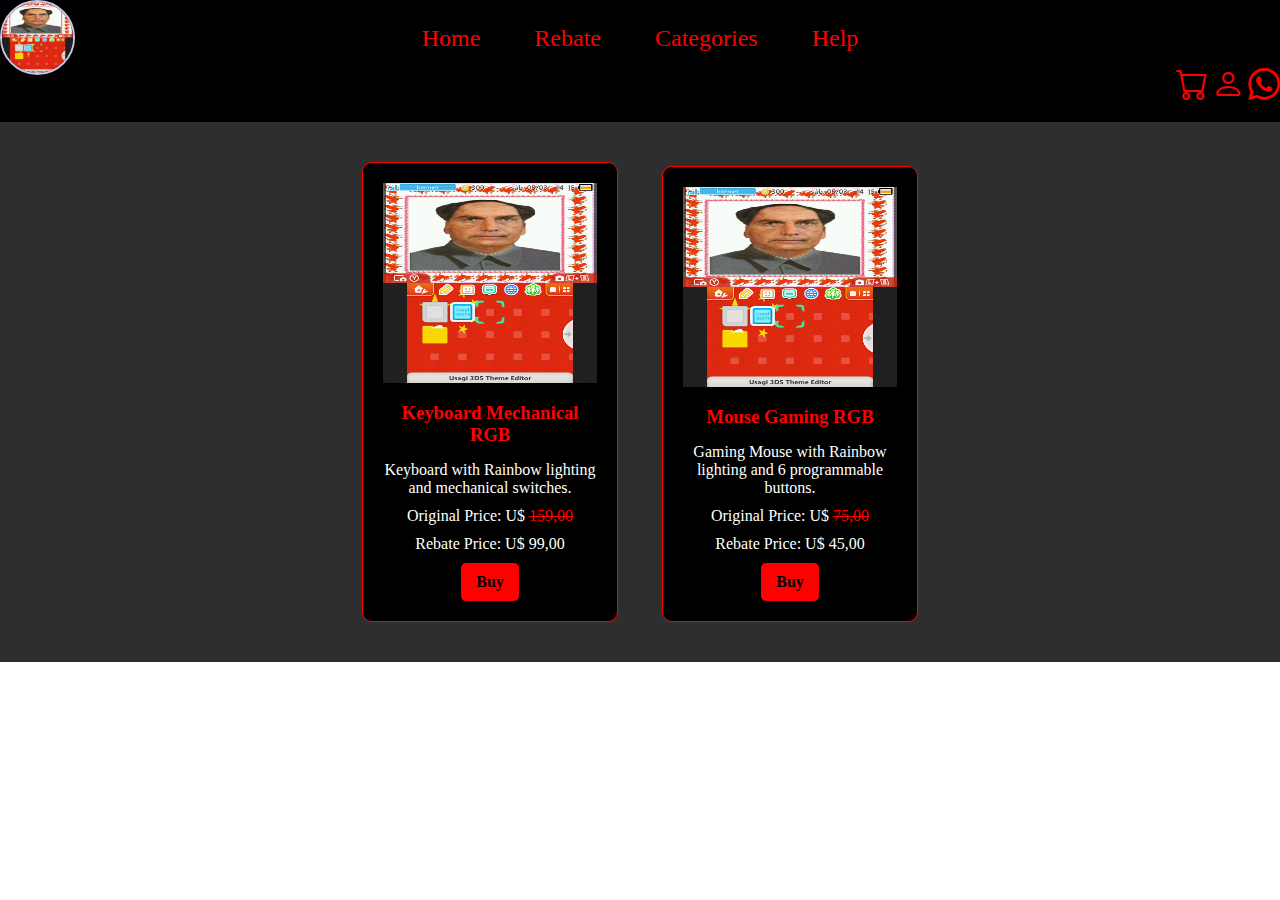
<file: index.html>
<!DOCTYPE html>
<html lang="pt-br">

<head>
    <link rel="stylesheet" href="style.css">
    <link rel="shortcut icon" href="img/logo.png" type="image/x-icon">
    <link rel="stylesheet" href="https://cdn.jsdelivr.net/npm/bootstrap-icons@1.11.3/font/bootstrap-icons.min.css">
    <link rel="shortcut icon" href="Night Wolf.png" type="image/x-icon">
    <title>Night Wolf Store</title>
</head>

<body>
    <header>
        <div class="logo">
            <img src="Mao tse Naro.png" alt="Logo da Página">
        </div>
        <nav>
            <ul>
                <li><a href="">Home</a></li>
                <li><a href="">Rebate</a></li>
                <li><a href="">Categories</a></li>
                <li><a href="">Help</a></li>
            </ul>
        </nav>
        <div class="icones">
            <i class="bi bi-cart"></i>
            <i class="bi bi-person"></i>
            <i class="bi bi-whatsapp"></i>
        </div>
    </header>
    <section id="cards">
        <div class="card">
            <img src="Mao tse Naro.png" alt="Teclado Mecânico">
            <h3>Keyboard Mechanical RGB</h3>
            <p>Keyboard with Rainbow lighting and mechanical switches.</p>
            <p>Original Price: U$ <span class="precoPromo">159,00</span></p>
            <p>Rebate Price: U$ <span>99,00</span></p>
            <a>Buy</a>
        </div>
        <div class="card">
            <img src="Mao tse Naro.png" alt="Mouse Gamer">
            <h3>Mouse Gaming RGB</h3>
            <p>Gaming Mouse with Rainbow lighting and 6 programmable buttons.</p>
            <p>Original Price: U$ <span class="precoPromo">75,00</span></p>
            <p>Rebate Price: U$ <span>45,00</span></p>
            <a>Buy</a>
        </div>
    </section>
</body>

</html>
</file>
<file: style.css>
* {
    margin: 0;
    padding: 0;
    box-sizing: border-box;
}

header {
    background-color: #000000;
    text-align: center;
    position: relative;
    height: 13.5vh;
}

.logo img {
    border: solid 2px #d1c4e9;
    border-radius: 50%;
    height: 75px;
    width: 75px;
    cursor: pointer;
    position: absolute;
    left: 0;
}

nav ul li {
    display: inline-block;
    margin: 25px;
}

nav ul li a {
    display: inline-block;
    text-decoration: none;
    color: rgb(255, 0, 0);
    font-size: 1.5em;
    transition: color 2s, transform 2s;
}

nav ul li a:hover {
    color: rgb(255, 255, 255);
    transform: rotate(360deg);

}

.icones {
    position: absolute;
    right: 0;
    bottom: 0;
    transform: translateY(-50%);
}

.icones i {
    font-size: 2em;
    color: rgb(255, 0, 0);
}
#cards {
    background-color: #2e2e2e;
    text-align: center;
    padding: 20px 0;
}

.card {
    background-color: #000000;
    border: solid #ff0000 1px;
    display: inline-block;
    padding: 20px;
    width: 20%;
    margin: 20px;
    transition: background-color 0.3s, transform 0.3s;
    border-radius: 10px;
}

.card:hover {
    background-color: #000000;
    transform: scale(1.02);
}

.card img {
    height: 200px;
    width: 100%;
    border-radius: 6px0;
}

.card h3 {
    margin: 15px 0;
    color: #ff0000;
}

.card p {
    margin: 10px 0;
    color: #ffffff;
}

.precoPromo {
    text-decoration: line-through;
    color: #ff0000;
}

.card a {
    display: inline-block;
    background-color: #ff0000;
    color: rgb(0, 0, 0);
    padding: 10px 15px;
    text-decoration: none;
    font-weight: bold;
    border-radius: 5px;
    transition: background-color 0.3s, transform 0.2s;
}

.card a:hover {
    background-color: #ff0000;
    transform: scale(1.05);
}

.card a:active {
    background-color: #ff0000;
    transform: scale(0.98);
}

footer {
    background-color: #ff0000;
    color: #fff;
    text-align: center;
    padding: 20px;
    font-size: 18px;
}

footer ul {
    list-style: none;
    display: inline-block;
    width: 30%;
}

footer ul li {
    margin: 10px;
}

footer ul li a {
    text-decoration: none;
    color: #FFD700;
    transition: color 0.3s;
}

footer ul li a:hover {
    color: #fff;
}
</file>
